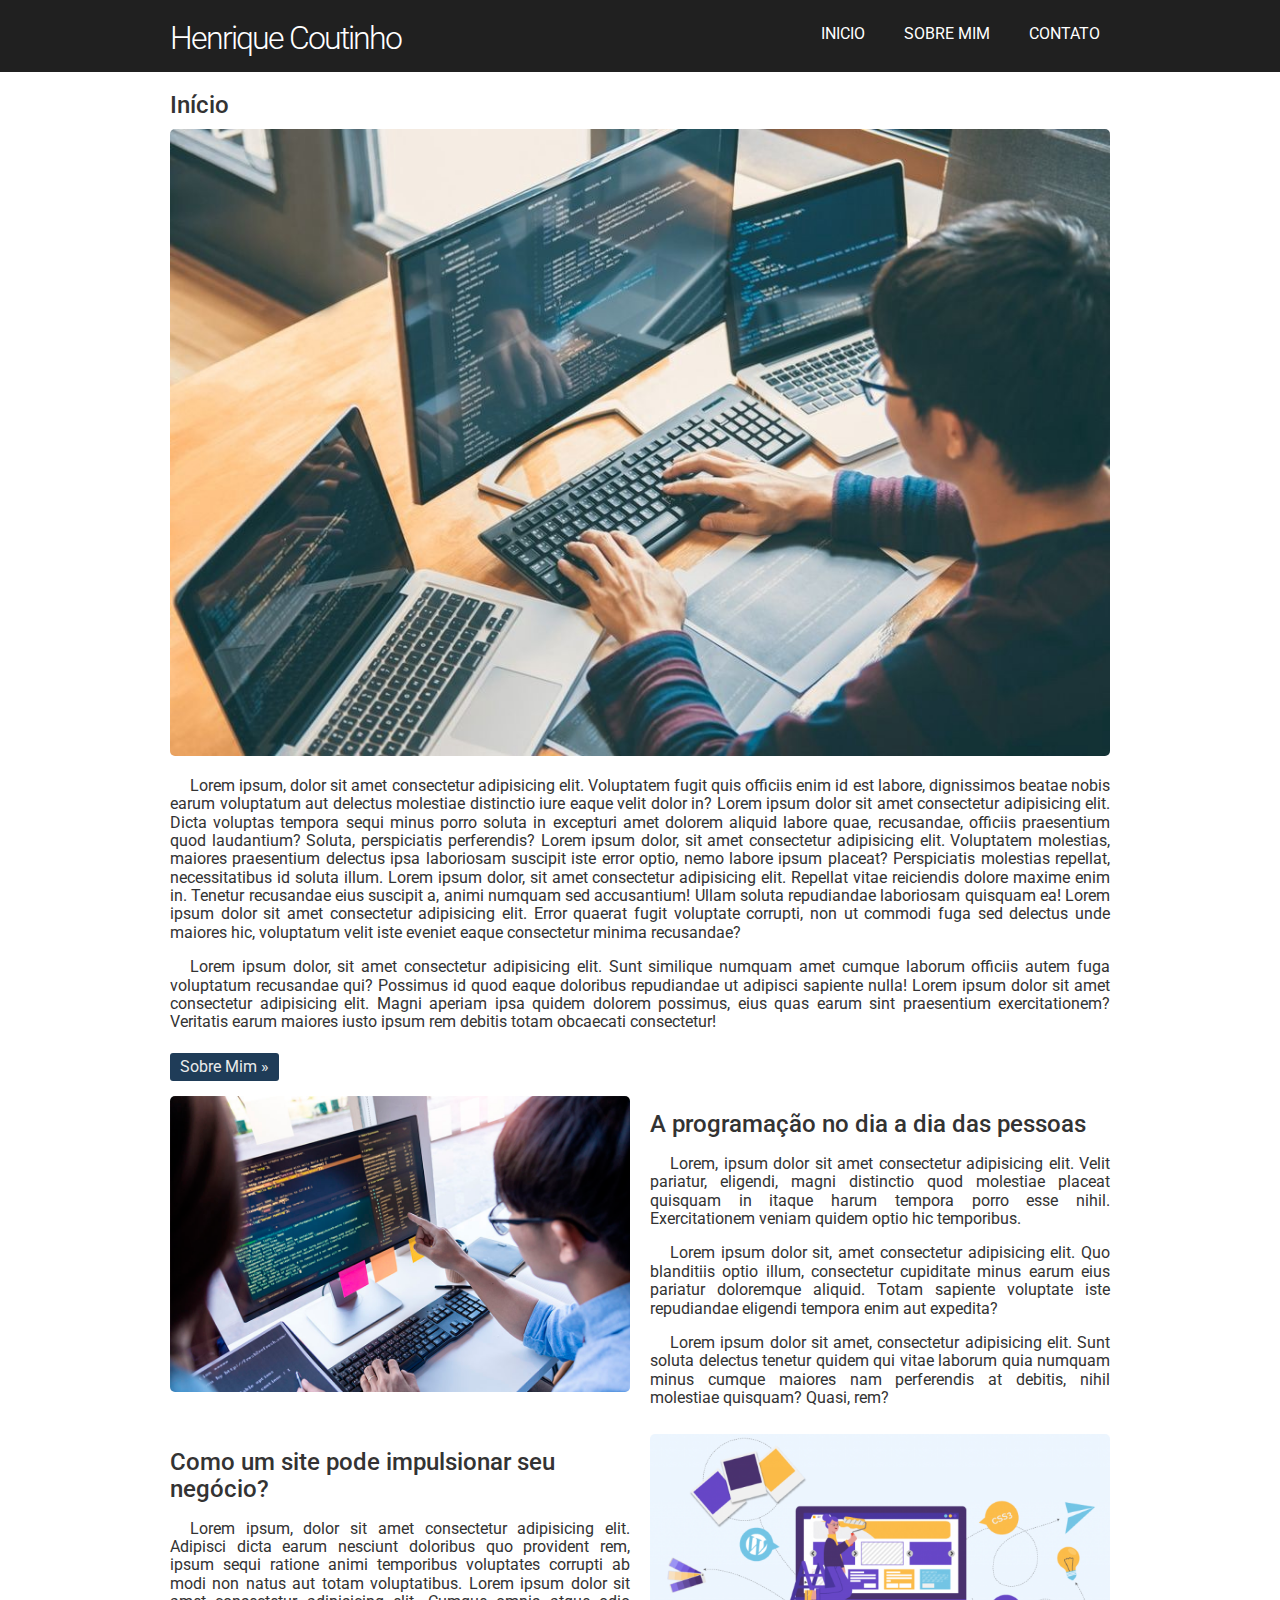
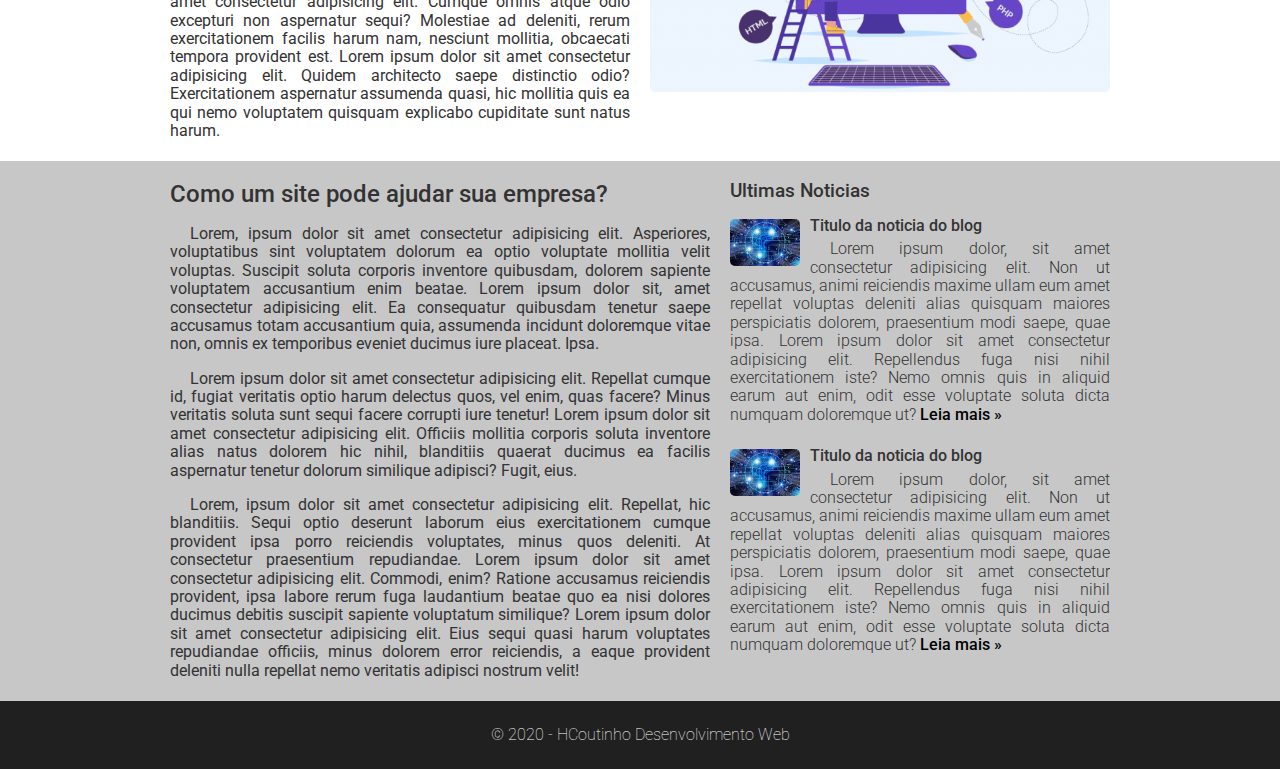
<file: index.html>
<!DOCTYPE html>

<hmtl lang="pt-br">

    <head><!--Seção Inicial-->
        <title>HC - Desenvolvimento Web</title>
        <meta charset="UTF-8"/>
        <meta name="descripition" content="DESCRIÇÃO DO CONTEUDO 156 CARACTERES"/>
        <link rel="stylesheet" type="text/css" href="doc/css/Normalize.css">
        <link rel="preconnect" href="https://fonts.gstatic.com">
        <link href="https://fonts.googleapis.com/css2?family=Roboto:wght@100;300;400;500;700&display=swap" rel="stylesheet"> 
        <link rel="stylesheet" type="text/css" href="doc/css/estilositepessoal.css">
        
    </head>

    <body><!--Seção do corpo do Site-->
        <div class="header">
            <div class="linha">
                <header>
                    <div class="coluna col4">
                        <a href="index.html" title="Henrique Coutinho"><h1 class="logo">Henrique Coutinho</h1></a>
                    </div>
                    <div class="coluna col8">
                        <nav>
                            <ul class="menu inline sem-marcador">
                                <li><a href="index.html" title="Início">Inicio</a></li>
                                <li><a href="sobre.html" title="Sobre">Sobre Mim</a></li>
                                <li><a href="contato.html" title="Contato">Contato</a></li>
                            </ul>
                        </nav>
                    </div>                   
                </header>
            </div>
        </div>
        <div class="linha">
            <section>
                <div class="coluna col12">
                    <h2>Início</em></h2>
                    <img src="doc/img/programacao.jpg" alt=""/>
                    <p>Lorem ipsum, dolor sit amet consectetur adipisicing elit. Voluptatem fugit quis officiis enim id est labore, dignissimos beatae nobis earum voluptatum aut delectus molestiae distinctio iure eaque velit dolor in? Lorem ipsum dolor sit amet consectetur adipisicing elit. Dicta voluptas tempora sequi minus porro soluta in excepturi amet dolorem aliquid labore quae, recusandae, officiis praesentium quod laudantium? Soluta, perspiciatis perferendis? Lorem ipsum dolor, sit amet consectetur adipisicing elit. Voluptatem molestias, maiores praesentium delectus ipsa laboriosam suscipit iste error optio, nemo labore ipsum placeat? Perspiciatis molestias repellat, necessitatibus id soluta illum. Lorem ipsum dolor, sit amet consectetur adipisicing elit. Repellat vitae reiciendis dolore maxime enim in. Tenetur recusandae eius suscipit a, animi numquam sed accusantium! Ullam soluta repudiandae laboriosam quisquam ea! Lorem ipsum dolor sit amet consectetur adipisicing elit. Error quaerat fugit voluptate corrupti, non ut commodi fuga sed delectus unde maiores hic, voluptatum velit iste eveniet eaque consectetur minima recusandae?</p>
                    <p>Lorem ipsum dolor, sit amet consectetur adipisicing elit. Sunt similique numquam amet cumque laborum officiis autem fuga voluptatum recusandae qui? Possimus id quod eaque doloribus repudiandae ut adipisci sapiente nulla! Lorem ipsum dolor sit amet consectetur adipisicing elit. Magni aperiam ipsa quidem dolorem possimus, eius quas earum sint praesentium exercitationem? Veritatis earum maiores iusto ipsum rem debitis totam obcaecati consectetur!</p>
                    <a href="sobre.html" class="botao">Sobre Mim &raquo;</a>
                </div>
            </section>
        </div>
        <div class="linha">
            <section>
                <div class="coluna col6">
                    <img src="doc/img/programacao2.jpg" alt="">
                </div>
                <div class="coluna col6">
                    <h2>A programação no dia a dia das pessoas</h2>
                    <p>Lorem, ipsum dolor sit amet consectetur adipisicing elit. Velit pariatur, eligendi, magni distinctio quod molestiae placeat quisquam in itaque harum tempora porro esse nihil. Exercitationem veniam quidem optio hic temporibus.</p>
                    <p>Lorem ipsum dolor sit, amet consectetur adipisicing elit. Quo blanditiis optio illum, consectetur cupiditate minus earum eius pariatur doloremque aliquid. Totam sapiente voluptate iste repudiandae eligendi tempora enim aut expedita?</p>
                    <p>Lorem ipsum dolor sit amet, consectetur adipisicing elit. Sunt soluta delectus tenetur quidem qui vitae laborum quia numquam minus cumque maiores nam perferendis at debitis, nihil molestiae quisquam? Quasi, rem?</p>
                </div>
            </section>
        </div>
        <div class="linha">
            <section>
                <div class="coluna col6">
                    <h2>Como um site pode impulsionar seu negócio?</h2>
                    <p>Lorem ipsum, dolor sit amet consectetur adipisicing elit. Adipisci dicta earum nesciunt doloribus quo provident rem, ipsum sequi ratione animi temporibus voluptates corrupti ab modi non natus aut totam voluptatibus. Lorem ipsum dolor sit amet consectetur adipisicing elit. Cumque omnis atque odio excepturi non aspernatur sequi? Molestiae ad deleniti, rerum exercitationem facilis harum nam, nesciunt mollitia, obcaecati tempora provident est. Lorem ipsum dolor sit amet consectetur adipisicing elit. Quidem architecto saepe distinctio odio? Exercitationem aspernatur assumenda quasi, hic mollitia quis ea qui nemo voluptatem quisquam explicabo cupiditate sunt natus harum.</p>
                </div>
                <div class="coluna col6">
                    <img src="doc/img/fazersite.webp" alt="">
                </div>
            </section>
        </div>
        <div class="conteudo-extra">
            <div class="linha">
                <div class="coluna col7">
                    <section>
                        <h2>Como um site pode ajudar sua empresa?</h2>
                        <p>Lorem, ipsum dolor sit amet consectetur adipisicing elit. Asperiores, voluptatibus sint voluptatem dolorum ea optio voluptate mollitia velit voluptas. Suscipit soluta corporis inventore quibusdam, dolorem sapiente voluptatem accusantium enim beatae. Lorem ipsum dolor sit, amet consectetur adipisicing elit. Ea consequatur quibusdam tenetur saepe accusamus totam accusantium quia, assumenda incidunt doloremque vitae non, omnis ex temporibus eveniet ducimus iure placeat. Ipsa.</p>
                        <p>Lorem ipsum dolor sit amet consectetur adipisicing elit. Repellat cumque id, fugiat veritatis optio harum delectus quos, vel enim, quas facere? Minus veritatis soluta sunt sequi facere corrupti iure tenetur! Lorem ipsum dolor sit amet consectetur adipisicing elit. Officiis mollitia corporis soluta inventore alias natus dolorem hic nihil, blanditiis quaerat ducimus ea facilis aspernatur tenetur dolorum similique adipisci? Fugit, eius.</p>
                        <p>Lorem, ipsum dolor sit amet consectetur adipisicing elit. Repellat, hic blanditiis. Sequi optio deserunt laborum eius exercitationem cumque provident ipsa porro reiciendis voluptates, minus quos deleniti. At consectetur praesentium repudiandae. Lorem ipsum dolor sit amet consectetur adipisicing elit. Commodi, enim? Ratione accusamus reiciendis provident, ipsa labore rerum fuga laudantium beatae quo ea nisi dolores ducimus debitis suscipit sapiente voluptatum similique? Lorem ipsum dolor sit amet consectetur adipisicing elit. Eius sequi quasi harum voluptates repudiandae officiis, minus dolorem error reiciendis, a eaque provident deleniti nulla repellat nemo veritatis adipisci nostrum velit!</p>
                    </section>
                </div>

                <div class="coluna col5">
                    <h3>Ultimas Noticias</h3>
                    <ul class="sem-marcador sem-padding noticias">
                        <li>
                            <img src="doc/img/tecnologia.webp" alt="">
                            <h4>Titulo da noticia do blog</h4>
                            <p>Lorem ipsum dolor, sit amet consectetur adipisicing elit. Non ut accusamus, animi reiciendis maxime ullam eum amet repellat voluptas deleniti alias quisquam maiores perspiciatis dolorem, praesentium modi saepe, quae ipsa. Lorem ipsum dolor sit amet consectetur adipisicing elit. Repellendus fuga nisi nihil exercitationem iste? Nemo omnis quis in aliquid earum aut enim, odit esse voluptate soluta dicta numquam doloremque ut? <a href="">Leia mais &raquo;</a></p>
                        </li>
                        <li>
                            <img src="doc/img/tecnologia.webp" alt="">
                            <h4>Titulo da noticia do blog</h4>
                            <p>Lorem ipsum dolor, sit amet consectetur adipisicing elit. Non ut accusamus, animi reiciendis maxime ullam eum amet repellat voluptas deleniti alias quisquam maiores perspiciatis dolorem, praesentium modi saepe, quae ipsa. Lorem ipsum dolor sit amet consectetur adipisicing elit. Repellendus fuga nisi nihil exercitationem iste? Nemo omnis quis in aliquid earum aut enim, odit esse voluptate soluta dicta numquam doloremque ut? <a href="">Leia mais &raquo;</a></p>
                        </li>
                    </ul>   
                </div>
            </div>
        </div>

        <div class="footer">
            <div class="linha">
                <footer>
                    <div class="coluna col12">
                        <span>&copy; 2020 - HCoutinho Desenvolvimento Web</span>
                    </div>
                </footer>
            </div>
        </div>
    </body>

</hmtl>
</file>
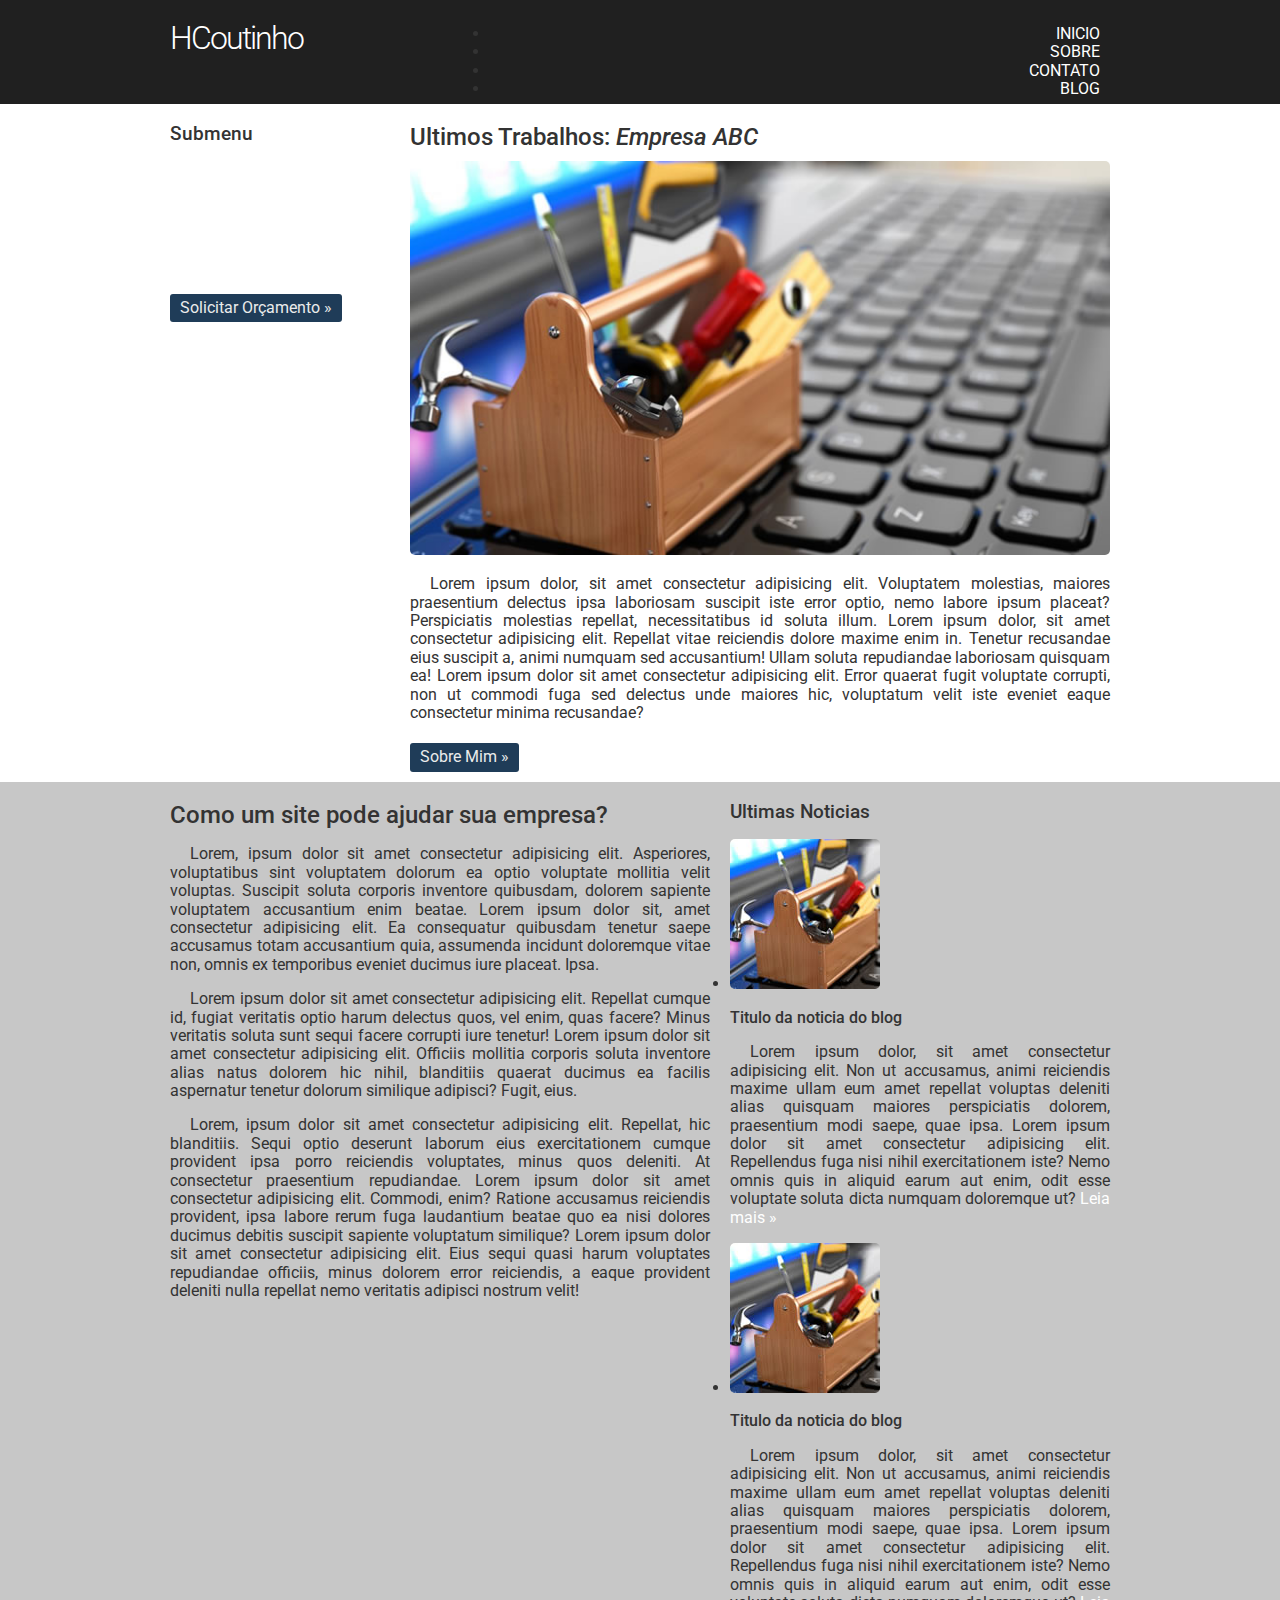
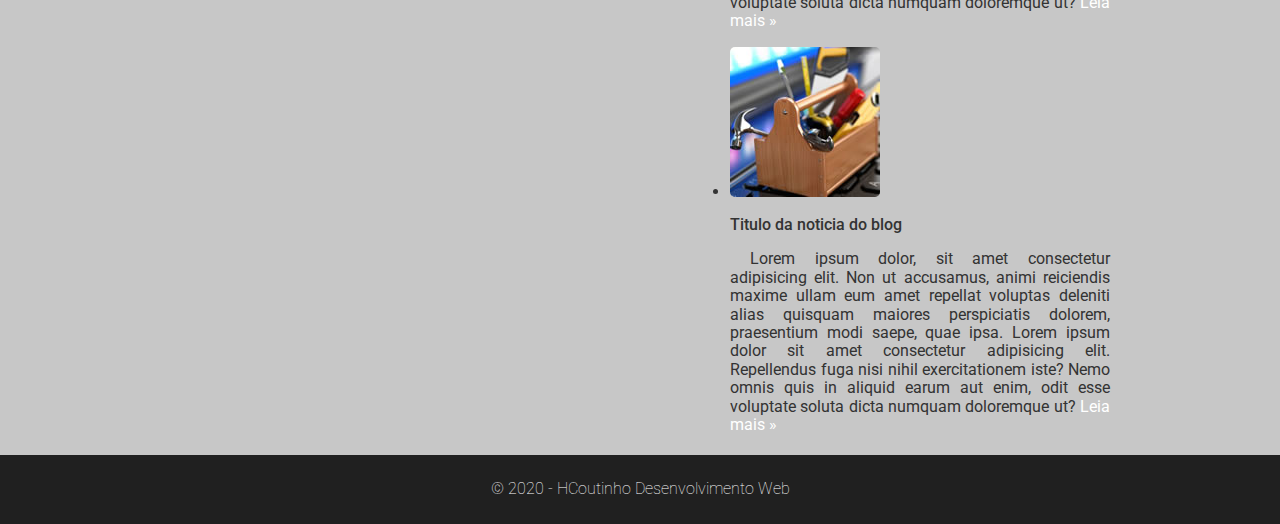
<file: blog.html>
<!DOCTYPE html>

<hmtl lang="pt-br">

    <head><!--Seção Inicial-->
        <title>HC - Desenvolvimento Web</title>
        <meta charset="UTF-8"/>
        <meta name="descripition" content="DESCRIÇÃO DO CONTEUDO 156 CARACTERES"/>
        <link rel="stylesheet" type="text/css" href="doc/css/Normalize.css">
        <link rel="preconnect" href="https://fonts.gstatic.com">
        <link href="https://fonts.googleapis.com/css2?family=Roboto:wght@100;300;400;500;700&display=swap" rel="stylesheet"> 
        <link rel="stylesheet" type="text/css" href="doc/css/estilositepessoal.css">
    </head>

    <body><!--Seção do corpo do Site-->
        <div class="header">
            <div class="linha">
                <header>
                    <div class="coluna col4">
                        <h1 class="logo">HCoutinho</h1>
                    </div>
                    <div class="coluna col8">
                        <nav>
                            <div class="ul menu inline sem-marcador">
                                <li><a href="index.html">Inicio</a></li>
                                <li><a href="sobre.html">Sobre</a></li>
                                <li><a href="contato.html">Contato</a></li>
                                <li><a href="blog.html">Blog</a></li>
                            </div>
                        </nav>
                    </div>                   
                </header>
            </div>
        </div>
        <div class="linha">
            <section>
                <div class="coluna col3 sidebar">
                    <h3>Submenu</h3>
                    <ul class="sem-marcador sem-padding">
                        <li><a href="">Submenu 1</a></li>
                        <li><a href="">Submenu 2</a></li>
                        <li><a href="">Submenu 3</a></li>
                        <li><a href="">Submenu 4</a></li>
                        <li><a href="">Submenu 5</a></li>  
                    </ul>
                    <a href="contato.html" class=botao>Solicitar Orçamento &raquo;</a>
                </div>
                <div class="coluna col9">
                    <h2>Ultimos Trabalhos: <em>Empresa ABC</em></h2>
                    <img src="doc/img/thumb-grande.jpg" alt=""/>
                    <p>Lorem ipsum dolor, sit amet consectetur adipisicing elit. Voluptatem molestias, maiores praesentium delectus ipsa laboriosam suscipit iste error optio, nemo labore ipsum placeat? Perspiciatis molestias repellat, necessitatibus id soluta illum. Lorem ipsum dolor, sit amet consectetur adipisicing elit. Repellat vitae reiciendis dolore maxime enim in. Tenetur recusandae eius suscipit a, animi numquam sed accusantium! Ullam soluta repudiandae laboriosam quisquam ea! Lorem ipsum dolor sit amet consectetur adipisicing elit. Error quaerat fugit voluptate corrupti, non ut commodi fuga sed delectus unde maiores hic, voluptatum velit iste eveniet eaque consectetur minima recusandae?</p>
                    <a href="contato.html" class="botao">Sobre Mim &raquo;</a>
                </div>
            </section>
        </div>
        <div class="conteudo-extra">
            <div class="linha">
                <div class="coluna col7">
                    <section>
                        <h2>Como um site pode ajudar sua empresa?</h2>
                        <p>Lorem, ipsum dolor sit amet consectetur adipisicing elit. Asperiores, voluptatibus sint voluptatem dolorum ea optio voluptate mollitia velit voluptas. Suscipit soluta corporis inventore quibusdam, dolorem sapiente voluptatem accusantium enim beatae. Lorem ipsum dolor sit, amet consectetur adipisicing elit. Ea consequatur quibusdam tenetur saepe accusamus totam accusantium quia, assumenda incidunt doloremque vitae non, omnis ex temporibus eveniet ducimus iure placeat. Ipsa.</p>
                        <p>Lorem ipsum dolor sit amet consectetur adipisicing elit. Repellat cumque id, fugiat veritatis optio harum delectus quos, vel enim, quas facere? Minus veritatis soluta sunt sequi facere corrupti iure tenetur! Lorem ipsum dolor sit amet consectetur adipisicing elit. Officiis mollitia corporis soluta inventore alias natus dolorem hic nihil, blanditiis quaerat ducimus ea facilis aspernatur tenetur dolorum similique adipisci? Fugit, eius.</p>
                        <p>Lorem, ipsum dolor sit amet consectetur adipisicing elit. Repellat, hic blanditiis. Sequi optio deserunt laborum eius exercitationem cumque provident ipsa porro reiciendis voluptates, minus quos deleniti. At consectetur praesentium repudiandae. Lorem ipsum dolor sit amet consectetur adipisicing elit. Commodi, enim? Ratione accusamus reiciendis provident, ipsa labore rerum fuga laudantium beatae quo ea nisi dolores ducimus debitis suscipit sapiente voluptatum similique? Lorem ipsum dolor sit amet consectetur adipisicing elit. Eius sequi quasi harum voluptates repudiandae officiis, minus dolorem error reiciendis, a eaque provident deleniti nulla repellat nemo veritatis adipisci nostrum velit!</p>
                    </section>
                </div>
                <div class="coluna col5">
                    <h3>Ultimas Noticias</h3>
                    <ul class="sem-marcador sem-padding noticias"></ul>
                    <li>
                        <img src="doc/img/thumb-pequena.jpg" alt="">
                        <h4>Titulo da noticia do blog</h4>
                        <p>Lorem ipsum dolor, sit amet consectetur adipisicing elit. Non ut accusamus, animi reiciendis maxime ullam eum amet repellat voluptas deleniti alias quisquam maiores perspiciatis dolorem, praesentium modi saepe, quae ipsa. Lorem ipsum dolor sit amet consectetur adipisicing elit. Repellendus fuga nisi nihil exercitationem iste? Nemo omnis quis in aliquid earum aut enim, odit esse voluptate soluta dicta numquam doloremque ut? <a href="">Leia mais &raquo;</a></p>
                    </li>
                    <li>
                        <img src="doc/img/thumb-pequena.jpg" alt="">
                        <h4>Titulo da noticia do blog</h4>
                        <p>Lorem ipsum dolor, sit amet consectetur adipisicing elit. Non ut accusamus, animi reiciendis maxime ullam eum amet repellat voluptas deleniti alias quisquam maiores perspiciatis dolorem, praesentium modi saepe, quae ipsa. Lorem ipsum dolor sit amet consectetur adipisicing elit. Repellendus fuga nisi nihil exercitationem iste? Nemo omnis quis in aliquid earum aut enim, odit esse voluptate soluta dicta numquam doloremque ut? <a href="">Leia mais &raquo;</a></p>
                    </li>
                    <li>
                        <img src="doc/img/thumb-pequena.jpg" alt="">
                        <h4>Titulo da noticia do blog</h4>
                        <p>Lorem ipsum dolor, sit amet consectetur adipisicing elit. Non ut accusamus, animi reiciendis maxime ullam eum amet repellat voluptas deleniti alias quisquam maiores perspiciatis dolorem, praesentium modi saepe, quae ipsa. Lorem ipsum dolor sit amet consectetur adipisicing elit. Repellendus fuga nisi nihil exercitationem iste? Nemo omnis quis in aliquid earum aut enim, odit esse voluptate soluta dicta numquam doloremque ut? <a href="">Leia mais &raquo;</a></p>
                    </li>
                </div>
            </div>
        </div>
        <div class="footer">
            <div class="linha">
                <footer>
                    <div class="coluna col12">
                        <span>&copy; 2020 - HCoutinho Desenvolvimento Web</span>
                    </div>
                </footer>
            </div>
        </div>
    </body>

</hmtl>
</file>
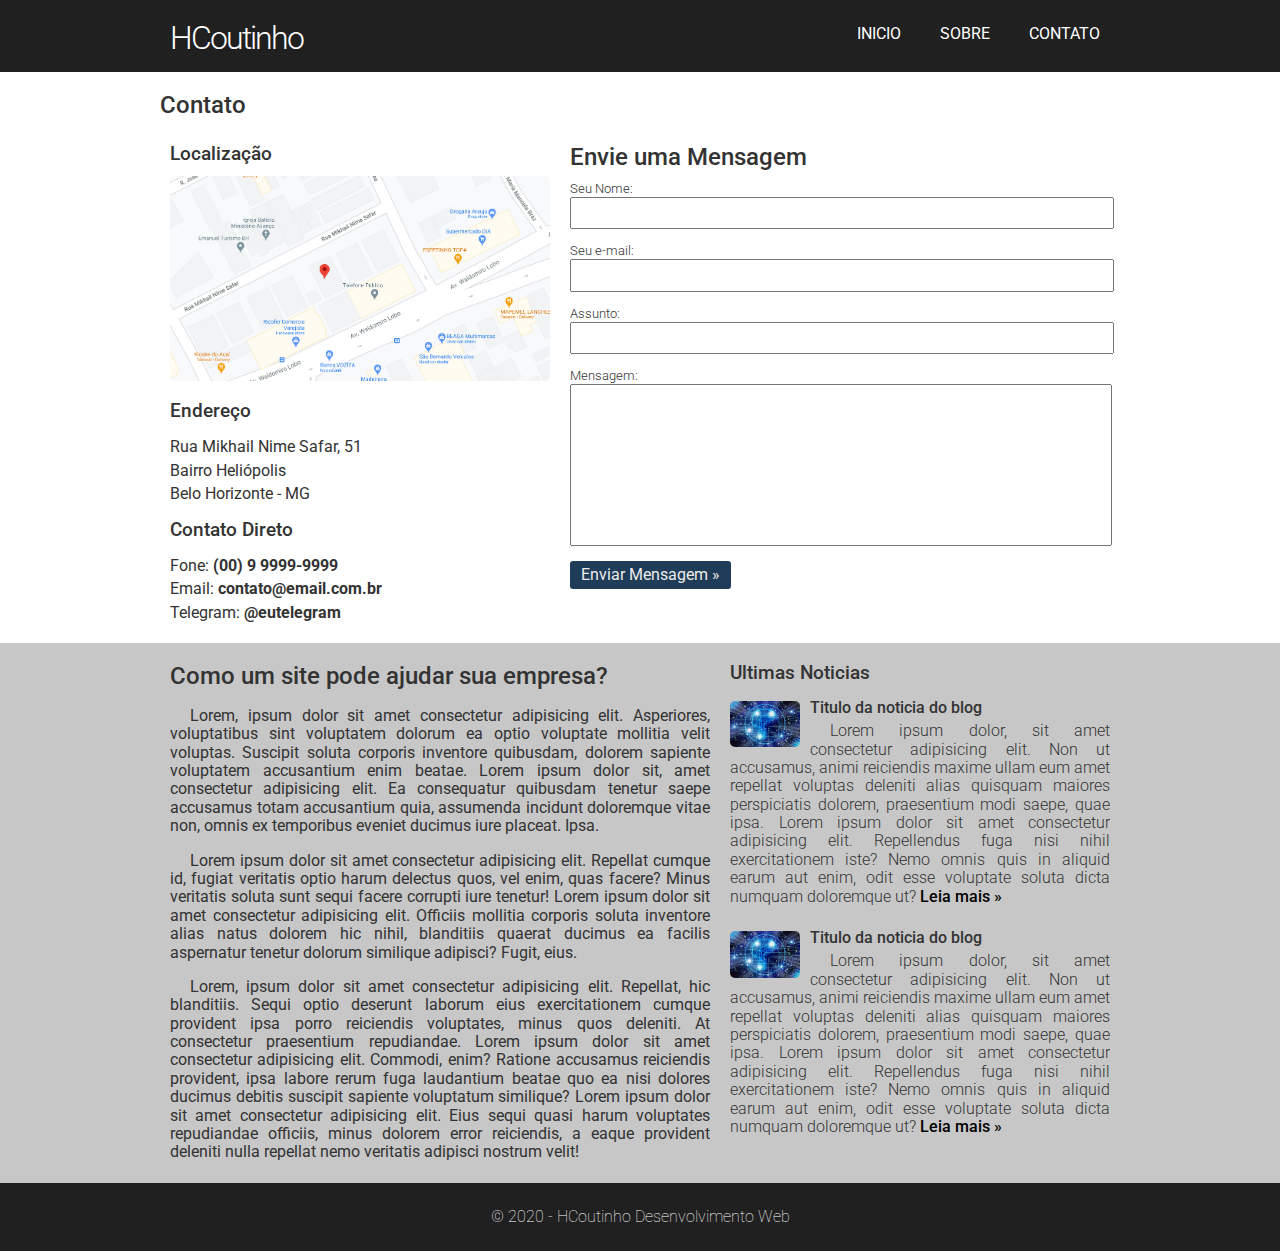
<file: contato.html>
<!DOCTYPE html>

<hmtl lang="pt-br">

    <head><!--Seção Inicial-->
        <title>Contato - HC Desenvolvimento Web</title>
        <meta charset="UTF-8"/>
        <meta name="descripition" content="DESCRIÇÃO DO CONTEUDO 156 CARACTERES"/>
        <link rel="stylesheet" type="text/css" href="doc/css/Normalize.css">
        <link rel="preconnect" href="https://fonts.gstatic.com">
        <link href="https://fonts.googleapis.com/css2?family=Roboto:wght@100;300;400;500;700&display=swap" rel="stylesheet"> 
        <link rel="stylesheet" type="text/css" href="doc/css/estilositepessoal.css">
    </head>

    <body><!--Seção do corpo do Site-->
        <div class="header">
            <div class="linha">
                <header>
                    <div class="coluna col4">
                        <a href="index.html"><h1 class="logo">HCoutinho</h1></a>
                    </div>
                    <div class="coluna col8">
                        <nav>
                            <ul class="menu inline sem-marcador">
                                <li><a href="index.html">Inicio</a></li>
                                <li><a href="sobre.html">Sobre</a></li>
                                <li><a href="contato.html">Contato</a></li>
                            </ul>
                        </nav>
                    </div>                   
                </header>
            </div>
        </div>
        <div class="linha">
            <section>
                <h2>Contato</h2>
                <div class="coluna col5 sidebar">
                    <h3>Localização</h3>
                    <img src="doc/img/mapacasa.png" alt="">
                    <h3>Endereço</h3>
                    <ul class="sem-marcador sem-padding">
                        <li>Rua Mikhail Nime Safar, 51</li>
                        <li>Bairro Heliópolis</li>
                        <li>Belo Horizonte - MG</li>
                    </ul>
                    <h3>Contato Direto</h3>
                    <ul class="sem-padding sem-marcador">
                        <li>Fone: <strong>(00) 9 9999-9999</strong></li>
                        <li>Email: <strong>contato@email.com.br</strong></li>
                        <li>Telegram: <strong>@eutelegram</strong></li>
                    </ul>
                </div>
                <div class="coluna col7 contato">
                    <h2>Envie uma Mensagem</h2>
                    <form action="">
                        <label for="nome">Seu Nome:</label>
                        <input type="text" name="nome" id="nome"/>
                        <label for="email">Seu e-mail:</label>
                        <input type="text" name="email" id="email"/>
                        <label for="assunto">Assunto:</label>
                        <input type="text" name="assunto" id="assunto"/>
                        <label for="mensagem">Mensagem:</label>
                        <textarea name="mensagem" id="mensagem"></textarea>
                        <input type="submit" class="botao" name="enviar" value="Enviar Mensagem &raquo;"/>
                    </form>
                </div>
            </section>
        </div>
        <div class="conteudo-extra">
            <div class="linha">
                <div class="coluna col7">
                    <section>
                        <h2>Como um site pode ajudar sua empresa?</h2>
                        <p>Lorem, ipsum dolor sit amet consectetur adipisicing elit. Asperiores, voluptatibus sint voluptatem dolorum ea optio voluptate mollitia velit voluptas. Suscipit soluta corporis inventore quibusdam, dolorem sapiente voluptatem accusantium enim beatae. Lorem ipsum dolor sit, amet consectetur adipisicing elit. Ea consequatur quibusdam tenetur saepe accusamus totam accusantium quia, assumenda incidunt doloremque vitae non, omnis ex temporibus eveniet ducimus iure placeat. Ipsa.</p>
                        <p>Lorem ipsum dolor sit amet consectetur adipisicing elit. Repellat cumque id, fugiat veritatis optio harum delectus quos, vel enim, quas facere? Minus veritatis soluta sunt sequi facere corrupti iure tenetur! Lorem ipsum dolor sit amet consectetur adipisicing elit. Officiis mollitia corporis soluta inventore alias natus dolorem hic nihil, blanditiis quaerat ducimus ea facilis aspernatur tenetur dolorum similique adipisci? Fugit, eius.</p>
                        <p>Lorem, ipsum dolor sit amet consectetur adipisicing elit. Repellat, hic blanditiis. Sequi optio deserunt laborum eius exercitationem cumque provident ipsa porro reiciendis voluptates, minus quos deleniti. At consectetur praesentium repudiandae. Lorem ipsum dolor sit amet consectetur adipisicing elit. Commodi, enim? Ratione accusamus reiciendis provident, ipsa labore rerum fuga laudantium beatae quo ea nisi dolores ducimus debitis suscipit sapiente voluptatum similique? Lorem ipsum dolor sit amet consectetur adipisicing elit. Eius sequi quasi harum voluptates repudiandae officiis, minus dolorem error reiciendis, a eaque provident deleniti nulla repellat nemo veritatis adipisci nostrum velit!</p>
                    </section>
                </div>
                <div class="coluna col5">
                    <h3>Ultimas Noticias</h3>
                    <ul class="sem-marcador sem-padding noticias">
                        <li>
                            <img src="doc/img/tecnologia.webp" alt="">
                            <h4>Titulo da noticia do blog</h4>
                            <p>Lorem ipsum dolor, sit amet consectetur adipisicing elit. Non ut accusamus, animi reiciendis maxime ullam eum amet repellat voluptas deleniti alias quisquam maiores perspiciatis dolorem, praesentium modi saepe, quae ipsa. Lorem ipsum dolor sit amet consectetur adipisicing elit. Repellendus fuga nisi nihil exercitationem iste? Nemo omnis quis in aliquid earum aut enim, odit esse voluptate soluta dicta numquam doloremque ut? <a href="">Leia mais &raquo;</a></p>
                        </li>
                        <li>
                            <img src="doc/img/tecnologia.webp" alt="">
                            <h4>Titulo da noticia do blog</h4>
                            <p>Lorem ipsum dolor, sit amet consectetur adipisicing elit. Non ut accusamus, animi reiciendis maxime ullam eum amet repellat voluptas deleniti alias quisquam maiores perspiciatis dolorem, praesentium modi saepe, quae ipsa. Lorem ipsum dolor sit amet consectetur adipisicing elit. Repellendus fuga nisi nihil exercitationem iste? Nemo omnis quis in aliquid earum aut enim, odit esse voluptate soluta dicta numquam doloremque ut? <a href="">Leia mais &raquo;</a></p>
                        </li>
                    </ul>   
                </div>
            </div>
        </div>
        <div class="footer">
            <div class="linha">
                <footer>
                    <div class="coluna col12">
                        <span>&copy; 2020 - HCoutinho Desenvolvimento Web</span>
                    </div>
                </footer>
            </div>
        </div>
    </body>

</hmtl>
</file>
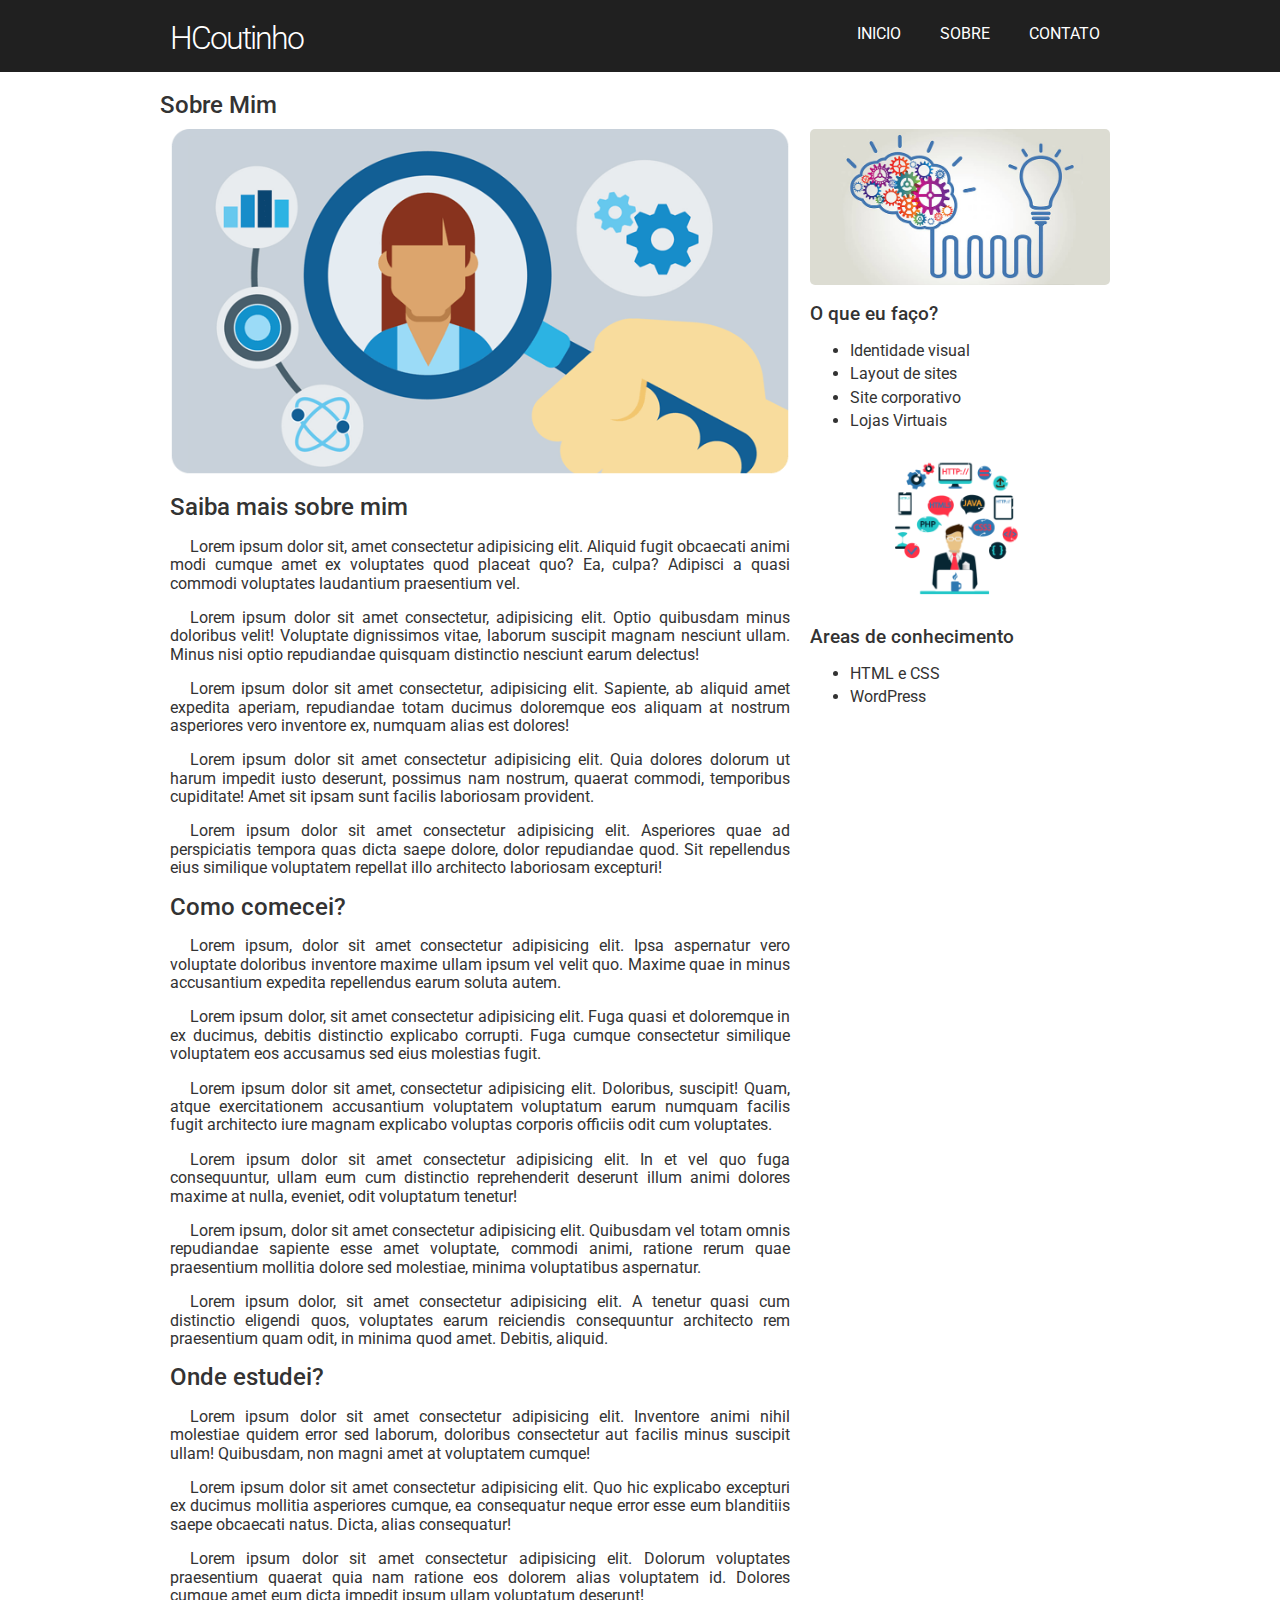
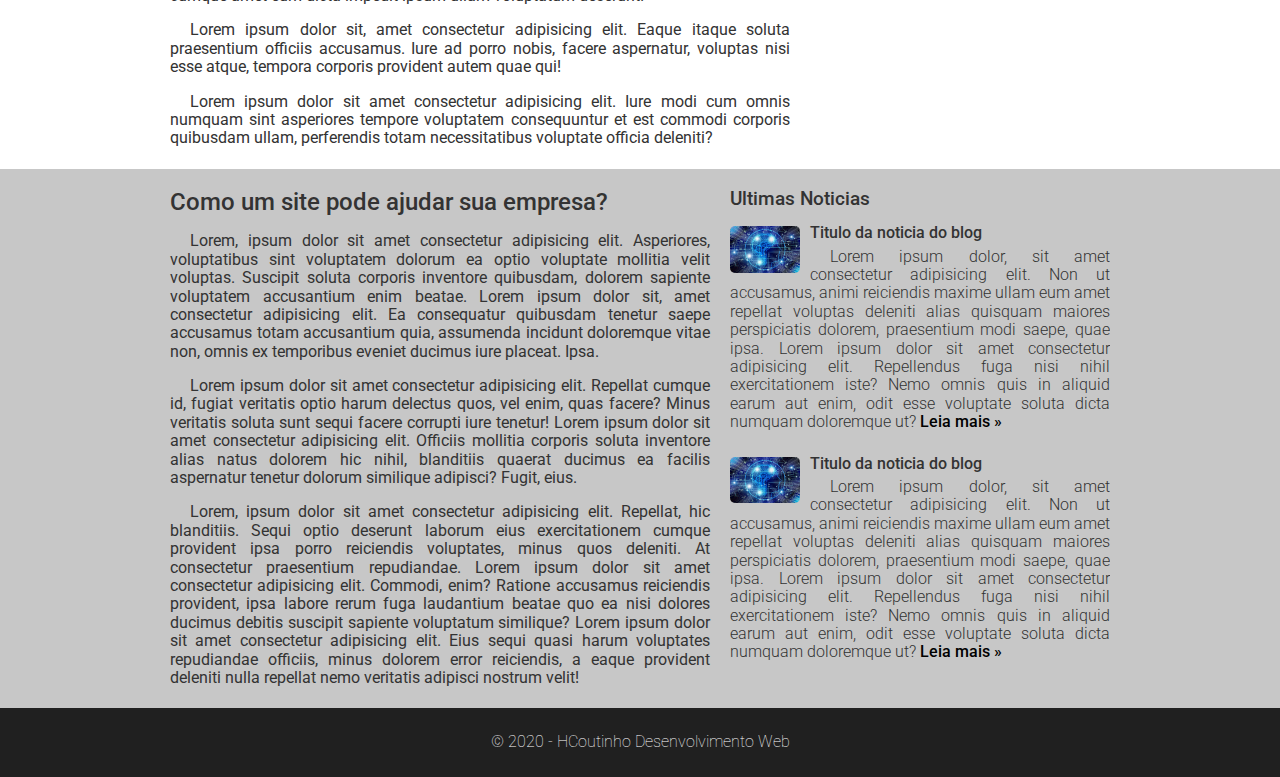
<file: sobre.html>
<!DOCTYPE html>

<hmtl lang="pt-br">

    <head><!--Seção Inicial-->
        <title>Sobre mim - HC Desenvolvimento Web</title>
        <meta charset="UTF-8"/>
        <meta name="descripition" content="DESCRIÇÃO DO CONTEUDO 156 CARACTERES"/>
        <link rel="stylesheet" type="text/css" href="doc/css/Normalize.css">
        <link rel="preconnect" href="https://fonts.gstatic.com">
        <link href="https://fonts.googleapis.com/css2?family=Roboto:wght@100;300;400;500;700&display=swap" rel="stylesheet"> 
        <link rel="stylesheet" type="text/css" href="doc/css/estilositepessoal.css">
    </head>

    <body><!--Seção do corpo do Site-->
        <div class="header">
            <div class="linha">
                <header>
                    <div class="coluna col4">
                        <a href="index.html"><h1 class="logo">HCoutinho</h1></a>
                    </div>
                    <div class="coluna col8">
                        <nav>
                            <ul class="menu inline sem-marcador">
                                <li><a href="index.html">Inicio</a></li>
                                <li><a href="sobre.html">Sobre</a></li>
                                <li><a href="contato.html">Contato</a></li>
                            </ul>
                        </nav>
                    </div>                   
                </header>
            </div>
        </div>

        <div class="linha">
            <section>
                <h2>Sobre Mim</h2>
                <div class="coluna col8">
                    <img src="doc/img/sobremim.png" alt="">
                    <h2>Saiba mais sobre mim</h2>
                    <p>Lorem ipsum dolor sit, amet consectetur adipisicing elit. Aliquid fugit obcaecati animi modi cumque amet ex voluptates quod placeat quo? Ea, culpa? Adipisci a quasi commodi voluptates laudantium praesentium vel.</p>
                    <p>Lorem ipsum dolor sit amet consectetur, adipisicing elit. Optio quibusdam minus doloribus velit! Voluptate dignissimos vitae, laborum suscipit magnam nesciunt ullam. Minus nisi optio repudiandae quisquam distinctio nesciunt earum delectus!</p>
                    <p>Lorem ipsum dolor sit amet consectetur, adipisicing elit. Sapiente, ab aliquid amet expedita aperiam, repudiandae totam ducimus doloremque eos aliquam at nostrum asperiores vero inventore ex, numquam alias est dolores!</p>
                    <p>Lorem ipsum dolor sit amet consectetur adipisicing elit. Quia dolores dolorum ut harum impedit iusto deserunt, possimus nam nostrum, quaerat commodi, temporibus cupiditate! Amet sit ipsam sunt facilis laboriosam provident.</p>
                    <p>Lorem ipsum dolor sit amet consectetur adipisicing elit. Asperiores quae ad perspiciatis tempora quas dicta saepe dolore, dolor repudiandae quod. Sit repellendus eius similique voluptatem repellat illo architecto laboriosam excepturi!</p>
                    <h2>Como comecei?</h2>
                    <p>Lorem ipsum, dolor sit amet consectetur adipisicing elit. Ipsa aspernatur vero voluptate doloribus inventore maxime ullam ipsum vel velit quo. Maxime quae in minus accusantium expedita repellendus earum soluta autem.</p>
                    <p>Lorem ipsum dolor, sit amet consectetur adipisicing elit. Fuga quasi et doloremque in ex ducimus, debitis distinctio explicabo corrupti. Fuga cumque consectetur similique voluptatem eos accusamus sed eius molestias fugit.</p>
                    <p>Lorem ipsum dolor sit amet, consectetur adipisicing elit. Doloribus, suscipit! Quam, atque exercitationem accusantium voluptatem voluptatum earum numquam facilis fugit architecto iure magnam explicabo voluptas corporis officiis odit cum voluptates.</p>
                    <p>Lorem ipsum dolor sit amet consectetur adipisicing elit. In et vel quo fuga consequuntur, ullam eum cum distinctio reprehenderit deserunt illum animi dolores maxime at nulla, eveniet, odit voluptatum tenetur!</p>
                    <p>Lorem ipsum, dolor sit amet consectetur adipisicing elit. Quibusdam vel totam omnis repudiandae sapiente esse amet voluptate, commodi animi, ratione rerum quae praesentium mollitia dolore sed molestiae, minima voluptatibus aspernatur.</p>
                    <p>Lorem ipsum dolor, sit amet consectetur adipisicing elit. A tenetur quasi cum distinctio eligendi quos, voluptates earum reiciendis consequuntur architecto rem praesentium quam odit, in minima quod amet. Debitis, aliquid.</p>
                    <h2>Onde estudei?</h2>
                    <p>Lorem ipsum dolor sit amet consectetur adipisicing elit. Inventore animi nihil molestiae quidem error sed laborum, doloribus consectetur aut facilis minus suscipit ullam! Quibusdam, non magni amet at voluptatem cumque!</p>
                    <p>Lorem ipsum dolor sit amet consectetur adipisicing elit. Quo hic explicabo excepturi ex ducimus mollitia asperiores cumque, ea consequatur neque error esse eum blanditiis saepe obcaecati natus. Dicta, alias consequatur!</p>
                    <p>Lorem ipsum dolor sit amet consectetur adipisicing elit. Dolorum voluptates praesentium quaerat quia nam ratione eos dolorem alias voluptatem id. Dolores cumque amet eum dicta impedit ipsum ullam voluptatum deserunt!</p>
                    <p>Lorem ipsum dolor sit, amet consectetur adipisicing elit. Eaque itaque soluta praesentium officiis accusamus. Iure ad porro nobis, facere aspernatur, voluptas nisi esse atque, tempora corporis provident autem quae qui!</p>
                    <p>Lorem ipsum dolor sit amet consectetur adipisicing elit. Iure modi cum omnis numquam sint asperiores tempore voluptatem consequuntur et est commodi corporis quibusdam ullam, perferendis totam necessitatibus voluptate officia deleniti?</p>
                </div>
                <div class="coluna col4 sidebar">
                    <img src="doc/img/conhecimento.jpg" alt="">
                    <h3>O que eu faço?</h3>
                    <ul>
                        <li>Identidade visual</li>
                        <li>Layout de sites</li>
                        <li>Site corporativo</li>
                        <li>Lojas Virtuais</li>
                    </ul>
                    <img src="doc/img/linguaprogram.png" alt="">
                    <h3>Areas de conhecimento</h3>
                    <ul>
                        <li>HTML e CSS</li>
                        <li>WordPress</li>
                    </ul>
                </div>
            </section>
        </div>
            
        <div class="conteudo-extra">
            <div class="linha">
                <div class="coluna col7">
                    <section>
                        <h2>Como um site pode ajudar sua empresa?</h2>
                        <p>Lorem, ipsum dolor sit amet consectetur adipisicing elit. Asperiores, voluptatibus sint voluptatem dolorum ea optio voluptate mollitia velit voluptas. Suscipit soluta corporis inventore quibusdam, dolorem sapiente voluptatem accusantium enim beatae. Lorem ipsum dolor sit, amet consectetur adipisicing elit. Ea consequatur quibusdam tenetur saepe accusamus totam accusantium quia, assumenda incidunt doloremque vitae non, omnis ex temporibus eveniet ducimus iure placeat. Ipsa.</p>
                        <p>Lorem ipsum dolor sit amet consectetur adipisicing elit. Repellat cumque id, fugiat veritatis optio harum delectus quos, vel enim, quas facere? Minus veritatis soluta sunt sequi facere corrupti iure tenetur! Lorem ipsum dolor sit amet consectetur adipisicing elit. Officiis mollitia corporis soluta inventore alias natus dolorem hic nihil, blanditiis quaerat ducimus ea facilis aspernatur tenetur dolorum similique adipisci? Fugit, eius.</p>
                        <p>Lorem, ipsum dolor sit amet consectetur adipisicing elit. Repellat, hic blanditiis. Sequi optio deserunt laborum eius exercitationem cumque provident ipsa porro reiciendis voluptates, minus quos deleniti. At consectetur praesentium repudiandae. Lorem ipsum dolor sit amet consectetur adipisicing elit. Commodi, enim? Ratione accusamus reiciendis provident, ipsa labore rerum fuga laudantium beatae quo ea nisi dolores ducimus debitis suscipit sapiente voluptatum similique? Lorem ipsum dolor sit amet consectetur adipisicing elit. Eius sequi quasi harum voluptates repudiandae officiis, minus dolorem error reiciendis, a eaque provident deleniti nulla repellat nemo veritatis adipisci nostrum velit!</p>
                    </section>
                </div>

                <div class="coluna col5">
                    <h3>Ultimas Noticias</h3>
                    <ul class="sem-marcador sem-padding noticias">
                        <li>
                            <img src="doc/img/tecnologia.webp" alt="">
                            <h4>Titulo da noticia do blog</h4>
                            <p>Lorem ipsum dolor, sit amet consectetur adipisicing elit. Non ut accusamus, animi reiciendis maxime ullam eum amet repellat voluptas deleniti alias quisquam maiores perspiciatis dolorem, praesentium modi saepe, quae ipsa. Lorem ipsum dolor sit amet consectetur adipisicing elit. Repellendus fuga nisi nihil exercitationem iste? Nemo omnis quis in aliquid earum aut enim, odit esse voluptate soluta dicta numquam doloremque ut? <a href="">Leia mais &raquo;</a></p>
                        </li>
                        <li>
                            <img src="doc/img/tecnologia.webp" alt="">
                            <h4>Titulo da noticia do blog</h4>
                            <p>Lorem ipsum dolor, sit amet consectetur adipisicing elit. Non ut accusamus, animi reiciendis maxime ullam eum amet repellat voluptas deleniti alias quisquam maiores perspiciatis dolorem, praesentium modi saepe, quae ipsa. Lorem ipsum dolor sit amet consectetur adipisicing elit. Repellendus fuga nisi nihil exercitationem iste? Nemo omnis quis in aliquid earum aut enim, odit esse voluptate soluta dicta numquam doloremque ut? <a href="">Leia mais &raquo;</a></p>
                        </li>
                    </ul>   
                </div>
            </div>
        </div>

        <div class="footer">
            <div class="linha">
                <footer>
                    <div class="coluna col12">
                        <span>&copy; 2020 - HCoutinho Desenvolvimento Web</span>
                    </div>
                </footer>
            </div>
        </div>
    </body>

</hmtl>
</file>
<file: doc/css/estilositepessoal.css>
body{
    font-family: 'Roboto', sans-serif;
    color: #333;
}
img{
    border-radius: 5px;
}

a:link, a:active, a:visited{
    color:white;
    text-decoration: none;
}

/*Grid 960px*/
.linha{
    width: 960px;
    margin: 0 auto;
    overflow: auto;
    padding: 5px 0;
}

.coluna{
    padding: 0 10px;
    float: left;
}

.col1{
    width: 60px;
}

.col2{
    width: 140px;
}

.col3{
    width: 220px;
}

.col4{
    width: 300px;
}

.col5{
    width: 380px;
}

.col6{
    width: 460px;
}

.col7{
    width: 540px;
}

.col8{
    width: 620px;
}

.col9{
    width: 700px;
}

.col10{
    width: 780px;
}

.col11{
    width: 860px;
}

.col12{
    width: 940px;
}

/*Estilos Reutilizáveis*/

p{
    text-align: justify;
    text-indent: 20px;
}

.sem-padding{
    padding: 0 !important;
}

.sem-margin{
    margin: 0 !important;
}

h1, h2, h3, h4, h5, h6{
    font-weight: 500;
    margin: 15px 0 10px 0;
}

ul li, ol li{
    margin-bottom: 5px;
}

ul.inline li, ol.inline li{
    display: inline;
    margin-right: 15px;
}

ul.inline li:last-child, ol.inline li:last-child{
    margin-right: 0;
}

ul.sem-marcador, ol.sem-marcador{
    list-style: none;
}

a.botao, input.botao{
    background: #1f3c58;
    padding: 5px 10px;
    border-radius: 3px;
    color: #ebebeb;
    cursor: pointer;
    margin: 5px 0;
    display: inline-block;
    border: none;
}

a.botao:hover, input.botao:hover{
    background: #315e8a;
    text-decoration: none;
}

img{
    max-width: 100%;
    height: auto;
}

/*Layout do site*/

.header{
    background: #202020;

}

h1.logo{
    font-weight: 300;
    color: white;
    letter-spacing: -2px;
}

h1.logo:hover{
    text-decoration: none;
    color:#fffeb5;
    transition-property:color;
    transition-timing-function: linear;
    transition-duration: 0.3s;
    cursor: pointer;
}

.conteudo-extra{
    background: #c7c7c7;
}

.footer{
    background: #202020;
    color: white;
    padding: 20px 0;
    text-align: center;
    font-weight: 100;
}

.menu{
    text-transform: uppercase;
    text-align: right;
    margin-top: 20px;
}

.menu li a{
    padding: 5px 10px;
    border-radius: 3px;
}

.menu li a:hover{
    text-decoration: none;
    color:#fffeb5;
    transition-property:color;
    transition-timing-function: linear;
    transition-duration: 0.3s;
}

ul.noticias li{
    clear: both;
    display: block;
    overflow: hidden;
    margin-bottom: 20px;
}

ul.noticias li img{
    width: 70px;
    height: auto;
    margin-right: 10px;
    float: left;
}

ul.noticias li h4{
    margin: -2px 0 5px 0;
    font-weight: 500;
}

ul.noticias li p{
    margin: 5px 0;
    font-weight: 300;
    text-align: justify;
}

ul.noticias li p a{
    font-weight: 500;
    color: black;
}

ul.noticias li p a:hover{
    text-decoration: underline;
}

.contato label{
    display: block;
    font-size: 13px;
    font-weight: 300;
}

.contato input, .contato textarea{
    display: block;
    margin-bottom: 15px;
    padding: 5px 2%;
    width: 96%;
    resize: none;
}

.contato textarea{
    height: 150px;
}

.contato input.botao{
    width: auto;
}
</file>
